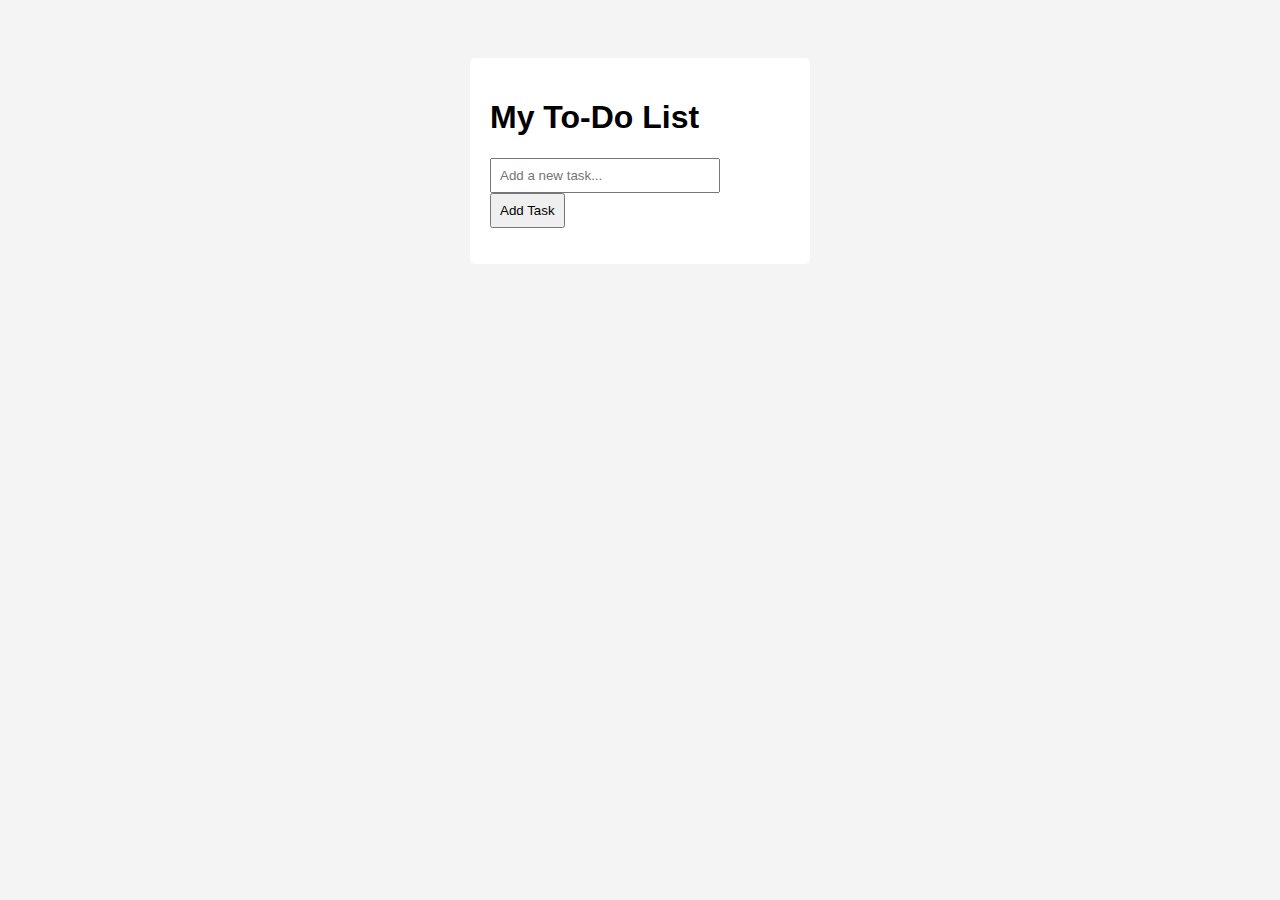
<file: TO-DO App with Local Storage/index.html>
<!DOCTYPE html>
<html lang="en">
<head>
    <meta charset="UTF-8" />
    <meta name="viewport" content="width=device-width, initial-scale=1" />
    <title>To-Do List</title>
    <link rel="stylesheet" href="style.css" />
</head>
<body>
    <div class="container">
        <h1>My To-Do List</h1>
        <input type="text" id="taskInput" placeholder="Add a new task..." />
        <button id="addBtn">Add Task</button>
        <ul id="taskList"></ul>
    </div>
    
    <script src="script.js"></script>
</body>
</html>
</file>
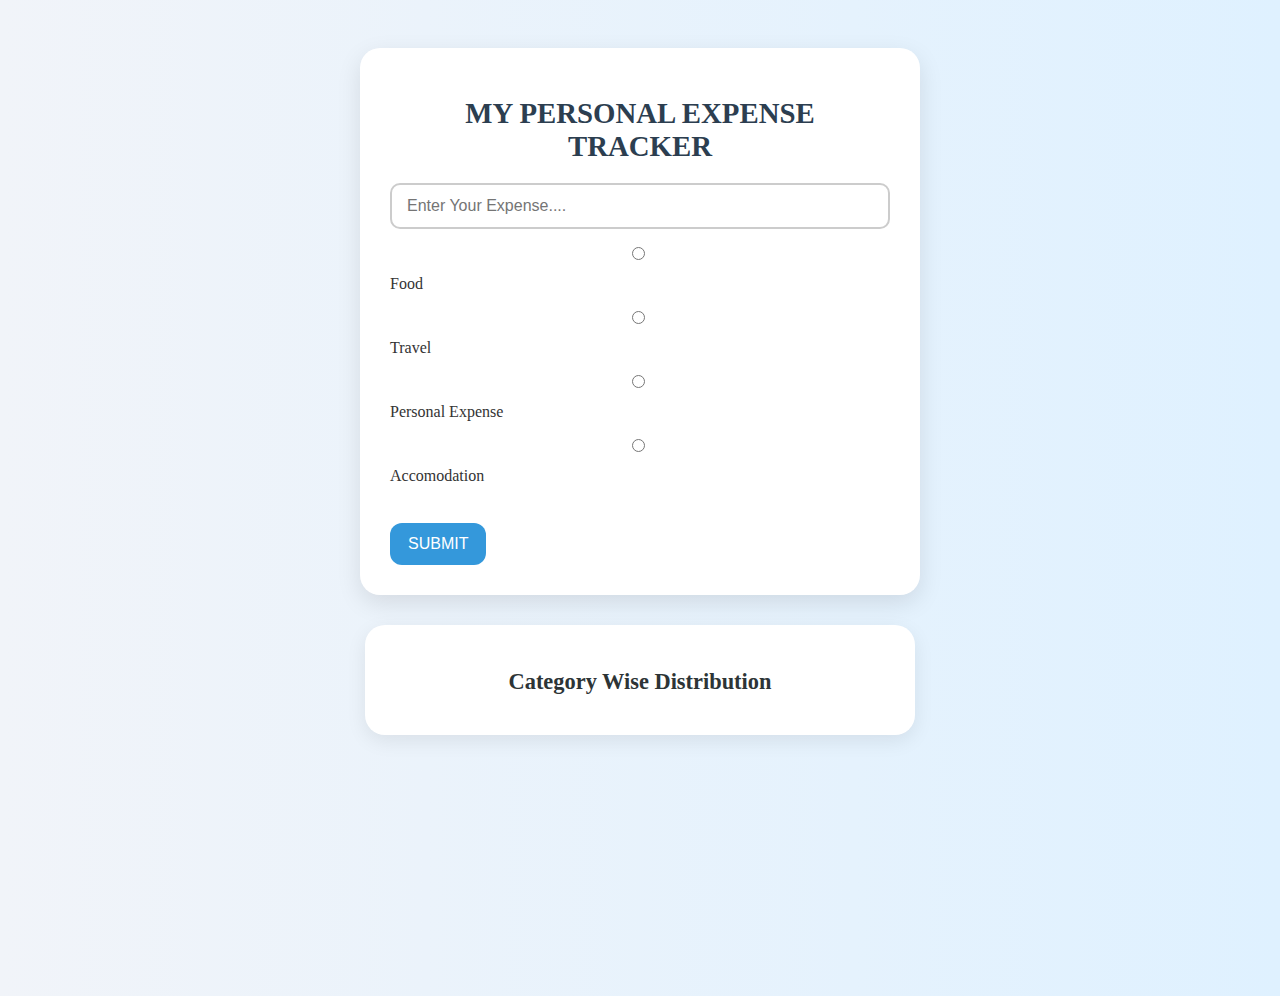
<file: Expense Tracker with local storage/index2.html>
<!DOCTYPE html>
<html lang="en">
<head>
    <meta charset="UTF-8">
    <meta name="viewport" content="width=device-width, initial-scale=1.0">
    <title>EXPENSE TRACKER</title>
</head>
<link rel="stylesheet" href="style2.css"/>
<body>
    <div class="container">
         <h1>
        MY PERSONAL EXPENSE TRACKER
    </h1>
    <div class="input-wrapper">
        <input type="number" id="Expense" placeholder="Enter Your Expense....">
        <input type ="radio" id="Food" name="category">Food</input>
        <input type ="radio" id="Travel" name="category">Travel</input>
        <input type ="radio" id="Personal" name="category">Personal Expense</input>
        <input type ="radio" id="Accomodation" name="category">Accomodation</input>

    </div>
    
    <br>

     <button id="Submit">SUBMIT</button>
    </div>
    <div class="category container">
        <h2>Category Wise Distribution</h2>
        <div id="distribution">

        </div>

    </div>
   
    
</body>
<script src="script2.js"></script>
</html>
</file>
<file: TO-DO App with Local Storage/style.css>
body {
    font-family: Arial, sans-serif;
    background: #f4f4f4;
    display: flex;
    justify-content: center;
    padding: 50px;
}

.container {
    background: white;
    padding: 20px;
    border-radius: 5px;
    width: 300px;
}

input[type="text"] {
    width: 70%;
    padding: 8px;
    margin-right: 5px;
}

button {
    padding: 8px;
}

ul {
    list-style-type: none;
    padding: 0;
}

li {
    background: #eee;
    margin: 8px 0;
    padding: 8px;
    display: flex;
    justify-content: space-between;
    border-radius: 3px;
}

li button {
    background: red;
    border: none;
    color: white;
    cursor: pointer;
    border-radius: 3px;
}
</file>
<file: Expense Tracker with local storage/style2.css>
<style>
  * {
    margin: 0;
    padding: 0;
    box-sizing: border-box;
    font-family: "Segoe UI", Tahoma, Geneva, Verdana, sans-serif;
  }

  body {
    background: linear-gradient(to right, #f1f4f9, #dff1ff);
    min-height: 100vh;
    display: flex;
    flex-direction: column;
    align-items: center;
    padding: 40px 20px;
    color: #333;
  }

  .container {
    background: white;
    box-shadow: 0 8px 24px rgba(0, 0, 0, 0.1);
    border-radius: 20px;
    padding: 30px;
    max-width: 500px;
    width: 100%;
    margin-bottom: 30px;
  }

  h1 {
    font-size: 1.8rem;
    margin-bottom: 20px;
    text-align: center;
    color: #2c3e50;
  }

  .input-wrapper {
    display: flex;
    flex-direction: column;
    gap: 15px;
    margin-bottom: 20px;
  }

  input[type="number"] {
    padding: 12px 15px;
    font-size: 1rem;
    border: 2px solid #ccc;
    border-radius: 10px;
    transition: 0.2s;
  }

  input[type="number"]:focus {
    outline: none;
    border-color: #3498db;
  }

  input[type="radio"] {
    margin-right: 8px;
  }

  label {
    font-size: 1rem;
    margin-bottom: 5px;
  }

  #Submit {
    background-color: #3498db;
    color: white;
    padding: 12px 18px;
    border: none;
    font-size: 1rem;
    border-radius: 12px;
    cursor: pointer;
    transition: background-color 0.3s ease;
  }

  #Submit:hover {
    background-color: #2980b9;
  }

  .category.container {
    background: white;
    box-shadow: 0 6px 20px rgba(0, 0, 0, 0.08);
    border-radius: 20px;
    padding: 25px;
    max-width: 500px;
    width: 100%;
  }

  h2 {
    margin-bottom: 15px;
    text-align: center;
    font-size: 1.4rem;
    color: #2d3436;
  }

  #distribution ul {
    list-style: none;
    padding-left: 0;
  }

  #distribution li {
    padding: 10px;
    border-bottom: 1px solid #eee;
    font-size: 1rem;
    display: flex;
    justify-content: space-between;
    color: #34495e;
  }

  @media screen and (max-width: 600px) {
    .container,
    .category.container {
      padding: 20px;
    }
  }
</style>
</file>
